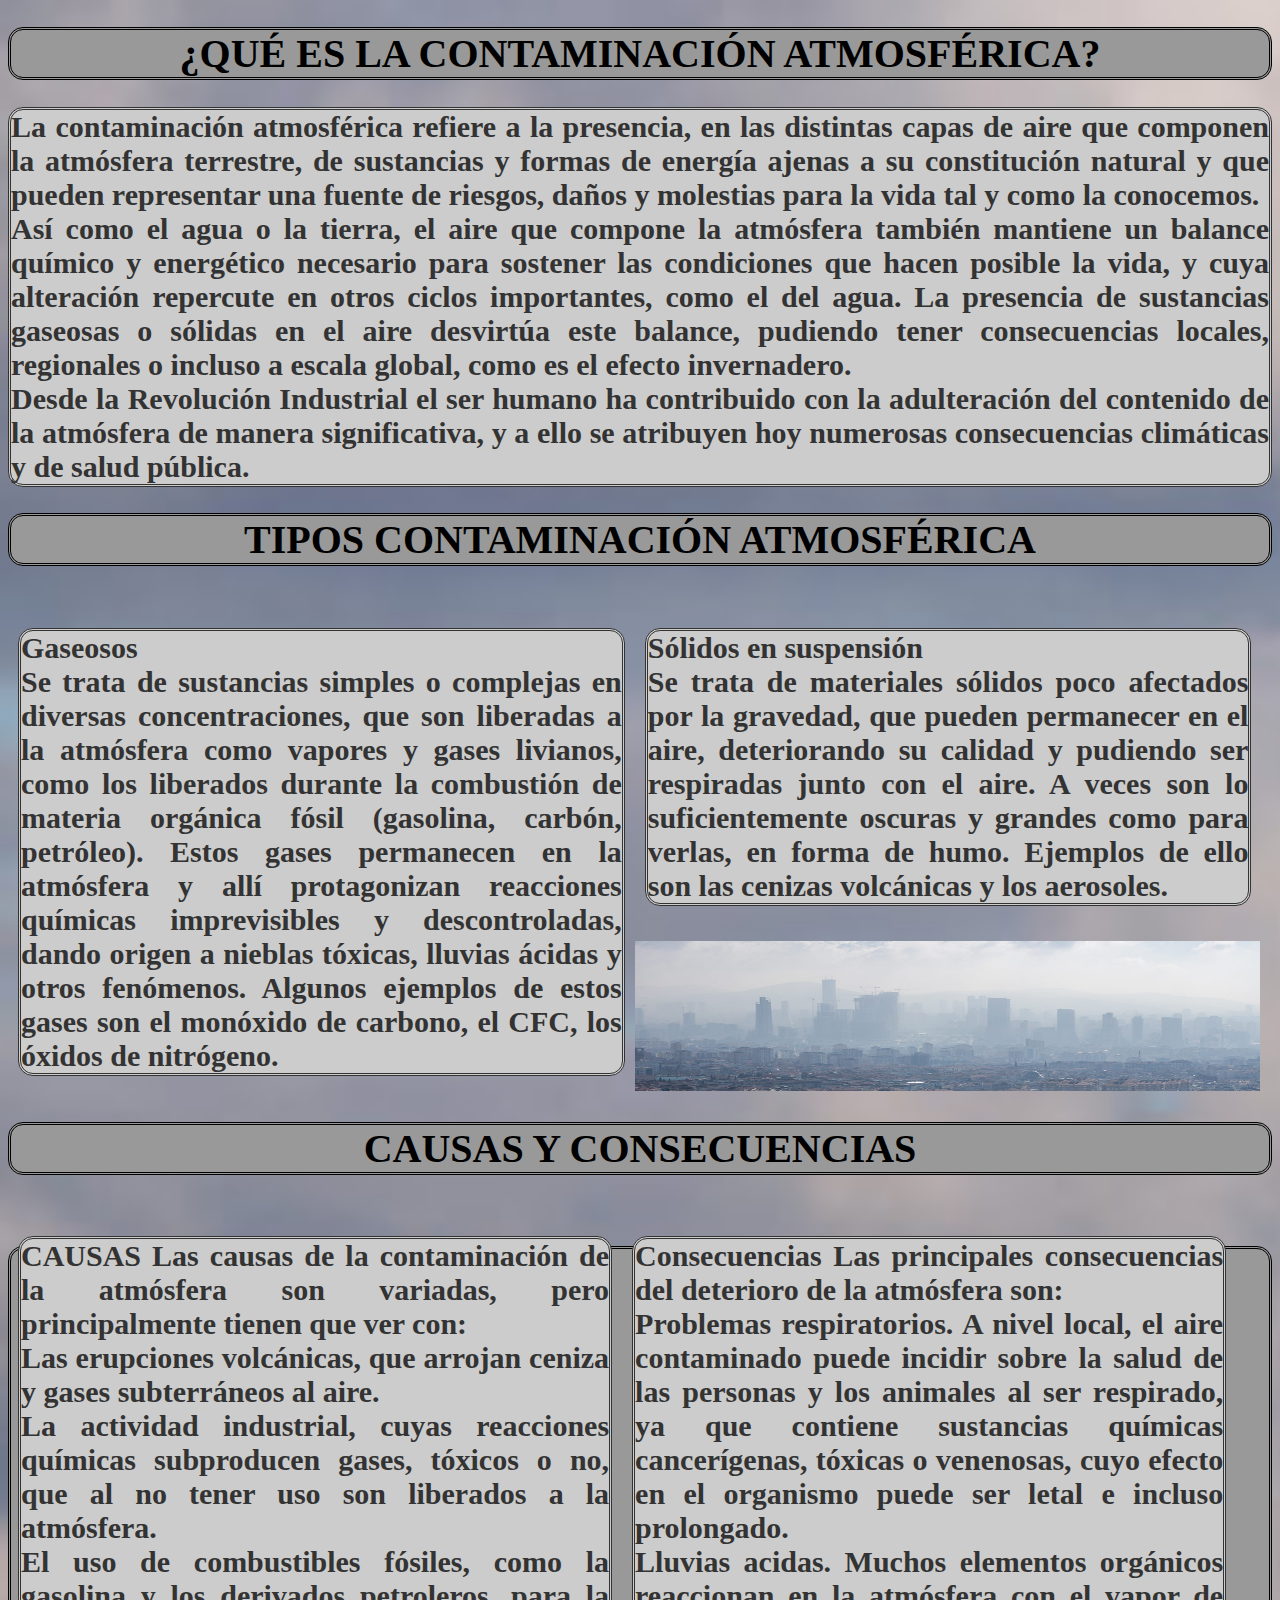
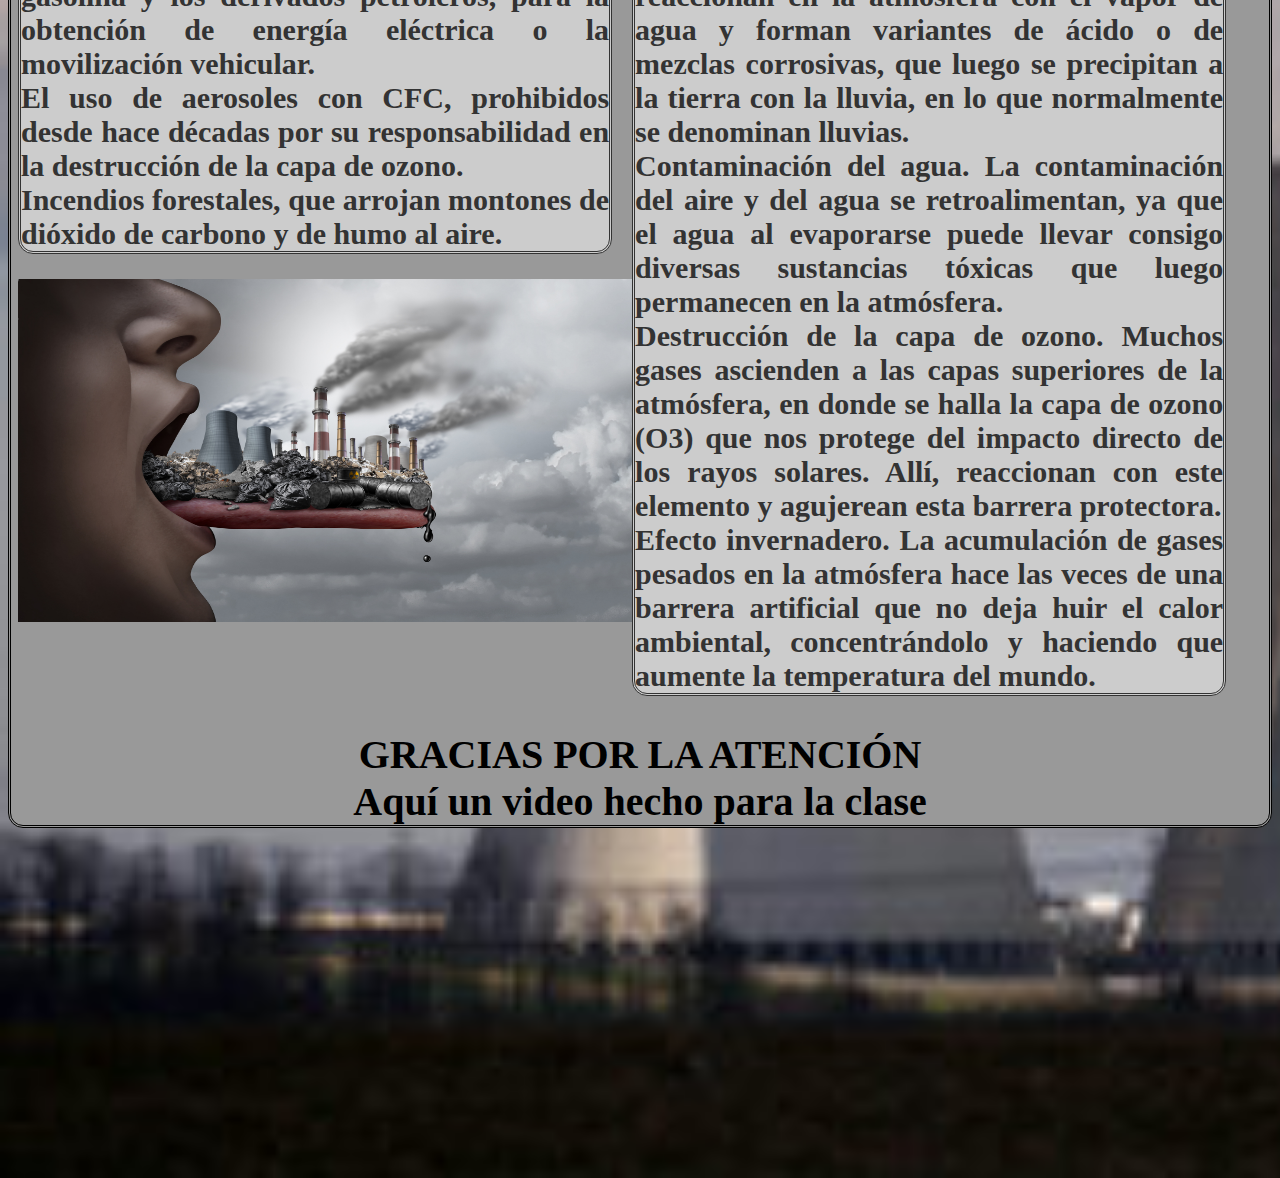
<file: Contaminación Atmosférica.html>
<!doctype html>
<html>
<head>
<meta charset="utf-8">
<title>CONTAMINACIÓN ATMOSFÉRICA</title>
		<link rel="stylesheet" type="text/css" href="revista.css">
            </head>

<body class="cta">

<h1 class="fbc">¿QUÉ ES LA CONTAMINACIÓN ATMOSFÉRICA?</h1> <h2 class="yupi"> La contaminación atmosférica refiere a la presencia, en las distintas capas de aire que componen la atmósfera terrestre, de sustancias y formas de energía ajenas a su constitución natural y que pueden representar una fuente de riesgos, daños y molestias para la vida tal y como la conocemos. <br>

Así como el agua o la tierra, el aire que compone la atmósfera también mantiene un balance químico y energético necesario para sostener las condiciones que hacen posible la vida, y cuya alteración repercute en otros ciclos importantes, como el del agua. La presencia de sustancias gaseosas o sólidas en el aire desvirtúa este balance, pudiendo tener consecuencias locales, regionales o incluso a escala global, como es el efecto invernadero. <br>

Desde la Revolución Industrial el ser humano ha contribuido con la adulteración del contenido de la atmósfera de manera significativa, y a ello se atribuyen hoy numerosas consecuencias climáticas y de salud pública. </h2>

<h1 class="ning">TIPOS CONTAMINACIÓN ATMOSFÉRICA</h1> 
<div style="padding:10px; float:left; width:48%; text-align:justify">
 <h2 class="yupi"> <b> Gaseosos </b><br> Se trata de sustancias simples o complejas en diversas concentraciones, que son liberadas a la atmósfera como vapores y gases livianos, como los liberados durante la combustión de materia orgánica fósil (gasolina, carbón, petróleo). Estos gases permanecen en la atmósfera y allí protagonizan reacciones químicas imprevisibles y descontroladas, dando origen a nieblas tóxicas, lluvias ácidas y otros fenómenos. Algunos ejemplos de estos gases son el monóxido de carbono, el CFC, los óxidos de nitrógeno.  </h2></div>
<div style="padding:10px; float:left; width:48%; text-align:justify"> 
<h2 class="yupi"> <b>Sólidos en suspensión </b><br> Se trata de materiales sólidos poco afectados por la gravedad, que pueden permanecer en el aire, deteriorando su calidad y pudiendo ser respiradas junto con el aire. A veces son lo suficientemente oscuras y grandes como para verlas, en forma de humo. Ejemplos de ello son las cenizas volcánicas y los aerosoles. </h2></div><br> 
<img src="tipo.jpg" width="625" height="150">
<h1 class="fbc">CAUSAS Y CONSECUENCIAS</h1> 

<div style="padding:10px; float:left; width:47%; text-align:justify">
<h2 class="yupi"> <b> CAUSAS </b> Las causas de la contaminación de la atmósfera son variadas, pero principalmente tienen que ver con:<br>
Las erupciones volcánicas, que arrojan ceniza y gases subterráneos al aire.<br>
La actividad industrial, cuyas reacciones químicas subproducen gases, tóxicos o no, que al no tener uso son liberados a la atmósfera.<br>
El uso de combustibles fósiles, como la gasolina y los derivados petroleros, para la obtención de energía eléctrica o la movilización vehicular.<br>
El uso de aerosoles con CFC, prohibidos desde hace décadas por su responsabilidad en la destrucción de la capa de ozono.<br>
Incendios forestales, que arrojan montones de dióxido de carbono y de humo al aire.<br></h2> <img src="caco.jpg" width="625" height="343"></div>
<div style="padding:10px; float:left; width:47%; text-align:justify"> 
  <h2 class="yupi"> <b>Consecuencias </b> Las principales consecuencias del deterioro de la atmósfera son: <br>
<b>Problemas respiratorios.</b> A nivel local, el aire contaminado puede incidir sobre la salud de las personas y los animales al ser respirado, ya que contiene sustancias químicas cancerígenas, tóxicas o venenosas, cuyo efecto en el organismo puede ser letal e incluso prolongado. <br>
<b>Lluvias acidas.</b> Muchos elementos orgánicos reaccionan en la atmósfera con el vapor de agua y forman variantes de ácido o de mezclas corrosivas, que luego se precipitan a la tierra con la lluvia, en lo que normalmente se denominan lluvias. <br>
<b>Contaminación del agua.</b> La contaminación del aire y del agua se retroalimentan, ya que el agua al evaporarse puede llevar consigo diversas sustancias tóxicas que luego permanecen en la atmósfera.<br>
<b>Destrucción de la capa de ozono.</b> Muchos gases ascienden a las capas superiores de la atmósfera, en donde se halla la capa de ozono (O3) que nos protege del impacto directo de los rayos solares. Allí, reaccionan con este elemento y agujerean esta barrera protectora.<br>
<b>Efecto invernadero.</b> La acumulación de gases pesados en la atmósfera hace las veces de una barrera artificial que no deja huir el calor ambiental, concentrándolo y haciendo que aumente la temperatura del mundo.</h2></div><br>

<h1 class="ning">GRACIAS POR LA ATENCIÓN<br> Aquí un video hecho para la clase</h1>

<iframe width="560" height="315" align="center" src="https://www.youtube.com/embed/7sCxfv7BCSk" title="YouTube video player" frameborder="0" allow="accelerometer; autoplay; clipboard-write; encrypted-media; gyroscope; picture-in-picture; web-share" allowfullscreen></iframe>

</body>
</html>
</file>
<file: revista.css>
@charset "utf-8";
/* CSS Document */
body{background-color:#000}
.ind{ color:#6C0; font-family: Haettenschweiler; font-size:30px; text-align:center}
h1{color:#FF6; font-family:Haettenschweiler; font-size:34px; text-align:center}
h2{color:#99E6B7; font-family:Haettenschweiler; font-size:32px; text-align:center}
h3{ color:#6C0; font-family:Haettenschweiler; font-size:34px; text-align:center}
.intro{color:#FF6; font-family:Exotc350 Bd BT; font-size:20px; text-align:justify}
.mt{ background-color:#99E6B7; color:#000; font-family:Exotc350 Bd BT; font-size:16px; display:inline-block}
.meow{ background-color:#99E6B7; color:#000; font-family:Exotc350 Bd BT; font-size:22px; display:inline-block}
#text{ text-align:justify}
h4{color:#000; font-family:Exotc350 Bd BT; font-size:24px; text-align:center}
h5{color:#FF6; font-family:Exotc350 Bd BT; font-size:16px; text-align:justify}
.cta{background-image:url(conta_atmos.jpg); background-size:cover}
.fbc{color: #000; background-color:#999 ; border: medium color:#333; font-family:"Times New Roman", Times, serif; font-size: 40px; border-style: double; border-radius: 15px; text-align: center ; animation-name: GD; animation-duration:10s; animation-iteration-count: infinite ; animation-direction: alternate; } @keyframes GD { from { font-size: 40px; color:#000; background-color:#999;} to{ font-size: 50px; color:#CCC; background-color: #000; } }
.yupi{color: #333; background-color:#CCC ; border:thick color:#000; font-family:"Times New Roman"; font-size: 30px; border-style: double; border-radius: 15px; text-align: justify}
.ning{color: #000; background-color:#999 ; border: medium color:#333; font-family:"Times New Roman", Times, serif; font-size: 40px; border-style: double; border-radius: 15px; text-align: center }
</file>
